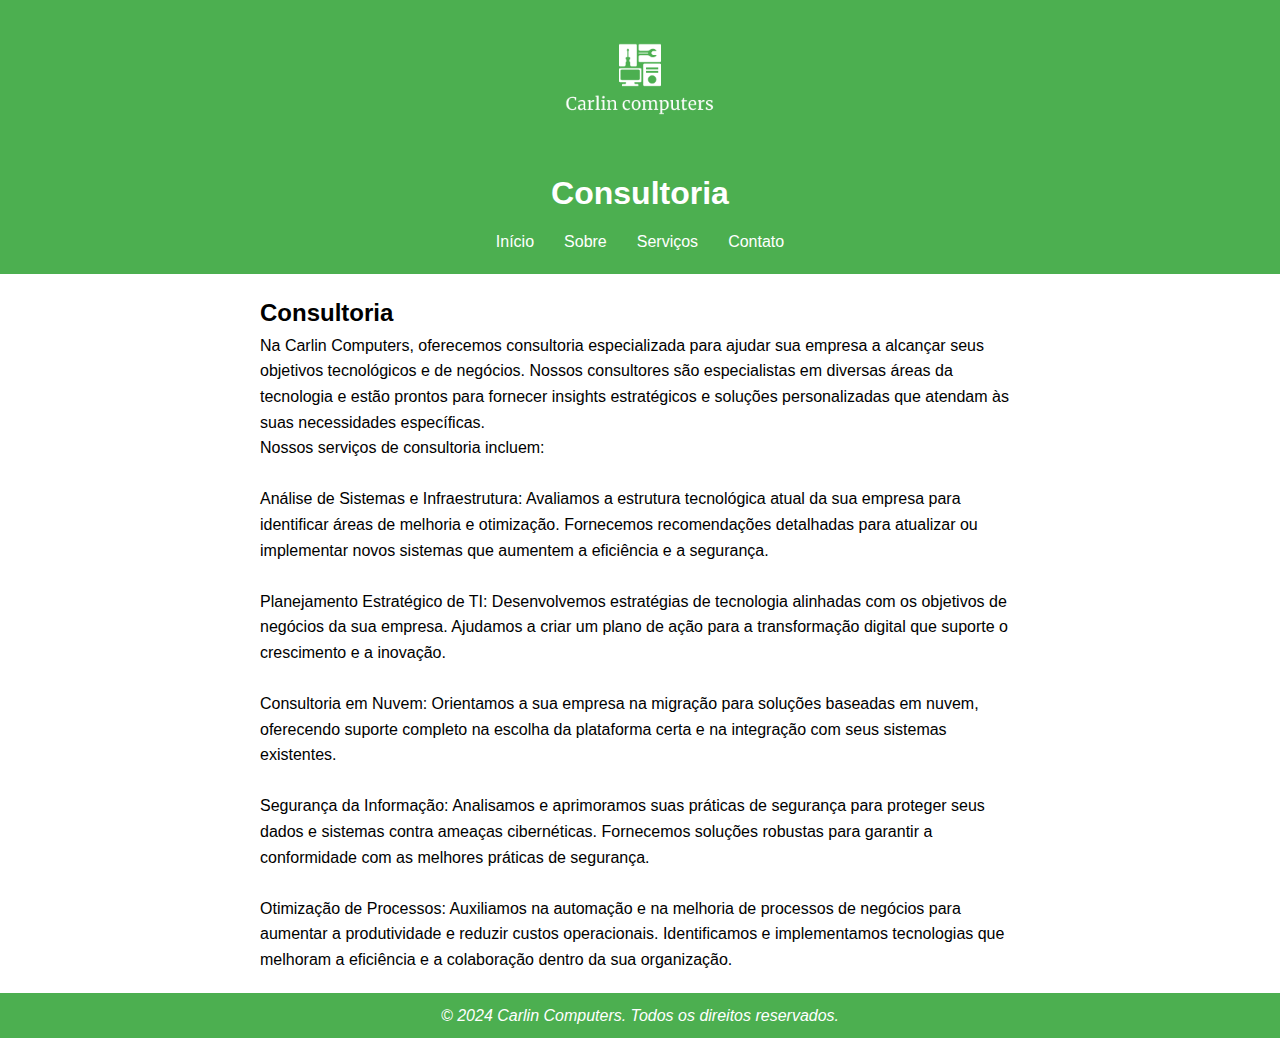
<file: paginas/consultoria.html>
<!DOCTYPE html>
<html lang="pt-BR">
<head>
  <meta charset="UTF-8">
  <meta name="viewport" content="width=device-width, initial-scale=1.0">
  <title>Consultoria </title>
  <link rel="stylesheet" href="../css/styles.css">
  <link rel="icon" href="../imagens/Logo.png">
  <script src="../javascript/script.js"></script>
</head>
<body>
  <header>
    <img src="../imagens/Logo.png" alt="Logo da Empresa" style="width: 150px; height: auto;">
    <h1>Consultoria</h1>
    <nav>
      <ul>
        <li><a href="../index.html">Início</a></li>
        <li><a href="./paginas/sobre.html">Sobre</a></li>
        <li class="dropdown">
          <a href="./paginas/servicos.html" class="dropbtn">Serviços</a>
          <ul class="dropdown-content">
            <li><a href="../paginas/consultoria.html">Consultoria</a></li>
            <li><a href="../paginas/desenvolvimento.html">Desenvolvimento Web</a></li>
            <li><a href="../paginas/suporte.html">Suporte Técnico</a></li>
          </ul>
        </li>
        <li><a href="./paginas/contato.html">Contato</a></li>
      </ul>
    </nav>
  </header>
  <main>
    <section>
      <h2>Consultoria</h2>
      <p>Na Carlin Computers, oferecemos consultoria especializada para ajudar sua empresa a alcançar seus objetivos tecnológicos e de negócios. Nossos consultores são especialistas em diversas áreas da tecnologia e estão prontos para fornecer insights estratégicos e soluções personalizadas que atendam às suas necessidades específicas.
        <br>
        <p>Nossos serviços de consultoria incluem:</p>
        <br>
        <p>Análise de Sistemas e Infraestrutura: Avaliamos a estrutura tecnológica atual da sua empresa para identificar áreas de melhoria e otimização. Fornecemos recomendações detalhadas para atualizar ou implementar novos sistemas que aumentem a eficiência e a segurança.</p>
        <br>
        <p>Planejamento Estratégico de TI: Desenvolvemos estratégias de tecnologia alinhadas com os objetivos de negócios da sua empresa. Ajudamos a criar um plano de ação para a transformação digital que suporte o crescimento e a inovação.</p>
        <br>
        <p>Consultoria em Nuvem: Orientamos a sua empresa na migração para soluções baseadas em nuvem, oferecendo suporte completo na escolha da plataforma certa e na integração com seus sistemas existentes.</p>
        <br>
        <p>Segurança da Informação: Analisamos e aprimoramos suas práticas de segurança para proteger seus dados e sistemas contra ameaças cibernéticas. Fornecemos soluções robustas para garantir a conformidade com as melhores práticas de segurança.</p>
        <br>
        <p> Otimização de Processos: Auxiliamos na automação e na melhoria de processos de negócios para aumentar a produtividade e reduzir custos operacionais. Identificamos e implementamos tecnologias que melhoram a eficiência e a colaboração dentro da sua organização.</p>
    </section>
  </main>
  <footer>
    <address>
      <p>© 2024 Carlin Computers. Todos os direitos reservados.</p>
    </address>
  </footer>
</body>
</html>
</file>
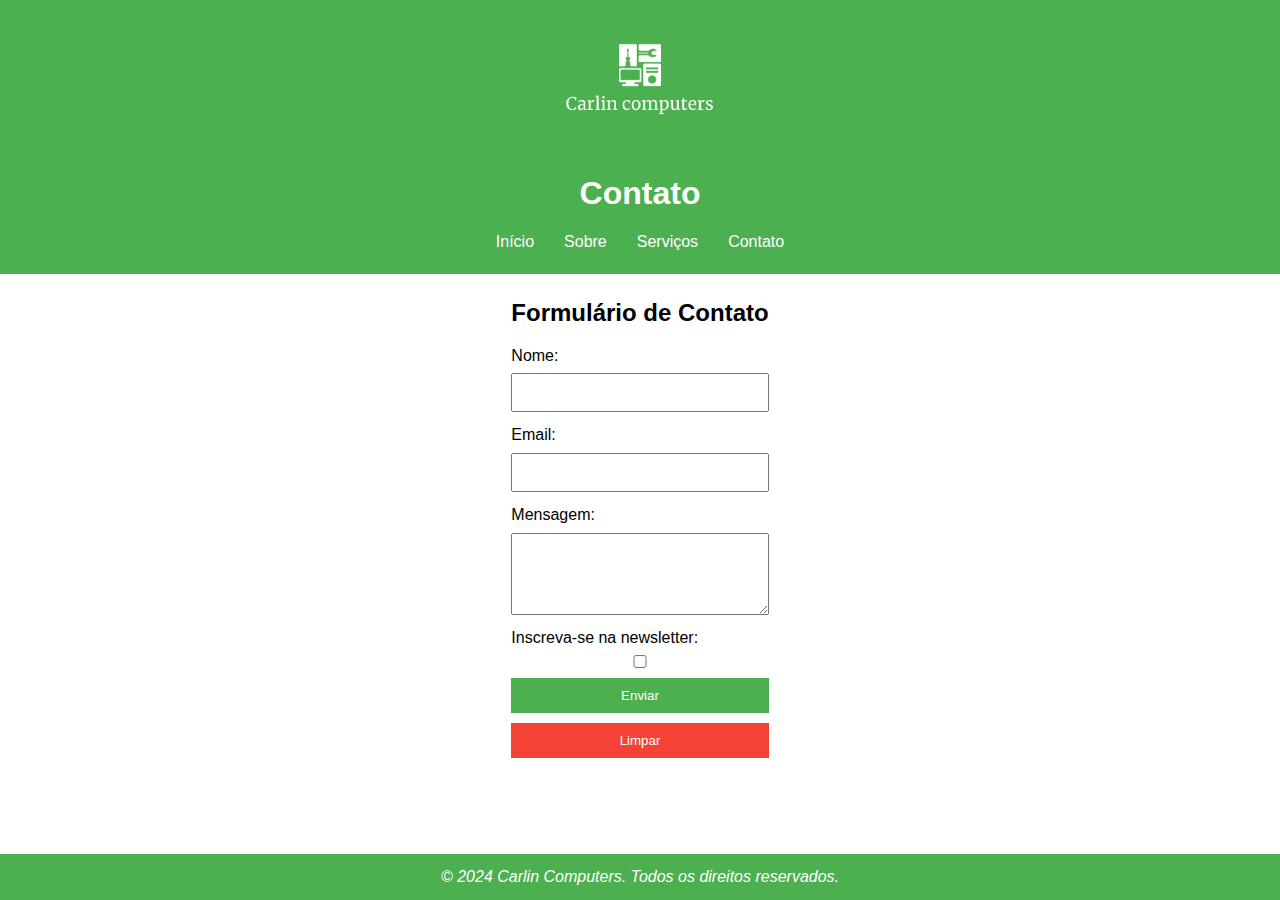
<file: paginas/contato.html>
<!DOCTYPE html>
<html lang="pt-BR">
<head>
  <meta charset="UTF-8">
  <meta name="viewport" content="width=device-width, initial-scale=1.0">
  <title>Contato</title>
  <link rel="stylesheet" href="../css/styles.css">
  <link rel="icon" href="../imagens/Logo.png">
  <script src="../javascript/script.js" defer></script>
</head>
<body>
  <header>
    <img src="../imagens/Logo.png" alt="Logo da Empresa" style="width: 150px; height: auto;">
    <h1>Contato</h1>
    <nav>
      <ul>
        <li><a href="../index.html">Início</a></li>
        <li><a href="../paginas/sobre.html">Sobre</a></li>
        <li class="dropdown">
          <a href="../paginas/servicos.html" class="dropbtn">Serviços</a>
          <ul class="dropdown-content">
            <li><a href="../paginas/consultoria.html">Consultoria</a></li>
            <li><a href="../paginas/desenvolvimento.html">Desenvolvimento Web</a></li>
            <li><a href="../paginas/suporte.html">Suporte Técnico</a></li>
          </ul>
        </li>
        <li><a href="../paginas/contato.html">Contato</a></li>
      </ul>
    </nav>
  </header>
  <main>
    <section>
      <h2>Formulário de Contato</h2>
      <form id="contactForm">
        <label for="name">Nome:</label>
        <input type="text" id="name" name="name" required autocomplete="name">

        <label for="email">Email:</label>
        <input type="email" id="email" name="email" required autocomplete="email">

        <label for="message">Mensagem:</label>
        <textarea id="message" name="message" rows="4" required></textarea>

        <label for="subscribe">Inscreva-se na newsletter:</label>
        <input type="checkbox" id="subscribe" name="subscribe">

        <button type="submit">Enviar</button>
        <button type="reset">Limpar</button>
      </form>
      
      <p id="formNotification" style="display: none; margin-top: 10px;"></p>
    </section>
  </main>
  <footer>
    <address>
      <p>© 2024 Carlin Computers. Todos os direitos reservados.</p>
    </address>
  </footer>
</body>
</html>
</file>
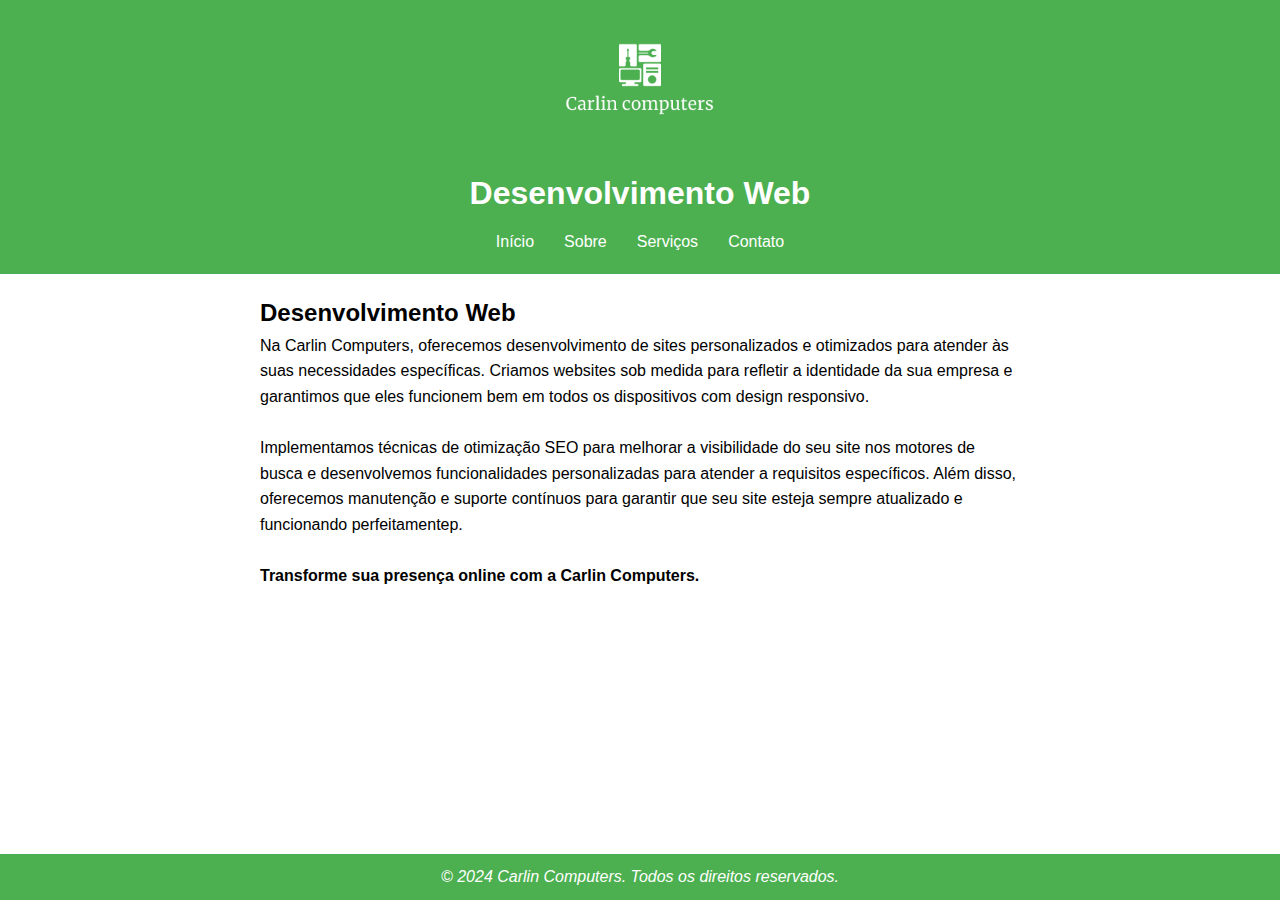
<file: paginas/desenvolvimento.html>
<!DOCTYPE html>
<html lang="pt-BR">
<head>
  <meta charset="UTF-8">
  <meta name="viewport" content="width=device-width, initial-scale=1.0">
  <title>Desenvolvimento Web </title>
  <link rel="stylesheet" href="../css/styles.css">
  <link rel="icon" href="../imagens/Logo.png">
  <script src="../javascript/script.js"></script>
</head>
<body>
  <header>
    <img src="../imagens/Logo.png" alt="Logo da Empresa" style="width: 150px; height: auto;">
    <h1>Desenvolvimento Web</h1>
    <nav>
      <ul>
        <li><a href="../index.html">Início</a></li>
        <li><a href="../paginas/sobre.html">Sobre</a></li>
        <li class="dropdown">
          <a href="../paginas/servicos.html" class="dropbtn">Serviços</a>
          <ul class="dropdown-content">
            <li><a href="../paginas/consultoria.html">Consultoria</a></li>
            <li><a href="../paginas/desenvolvimento.html">Desenvolvimento Web</a></li>
            <li><a href="../paginas/suporte.html">Suporte Técnico</a></li>
          </ul>
        </li>
        <li><a href="../paginas/contato.html">Contato</a></li>
      </ul>
    </nav>
  </header>
  <main>
    <section>
      <h2>Desenvolvimento Web</h2>
      <p>Na Carlin Computers, oferecemos desenvolvimento de sites personalizados e otimizados para atender às suas necessidades específicas. Criamos websites sob medida para refletir a identidade da sua empresa e garantimos que eles funcionem bem em todos os dispositivos com design responsivo.</p>
        <br>
       <p>Implementamos técnicas de otimização SEO para melhorar a visibilidade do seu site nos motores de busca e desenvolvemos funcionalidades personalizadas para atender a requisitos específicos. Além disso, oferecemos manutenção e suporte contínuos para garantir que seu site esteja sempre atualizado e funcionando perfeitamentep. </p>
       <br> 
      <strong><p>Transforme sua presença online com a Carlin Computers.</p></strong>
    </section>
  </main>
  <footer>
    <address>
      <p>© 2024 Carlin Computers. Todos os direitos reservados.</p>
    </address>
  </footer>
</body>
</html>
</file>
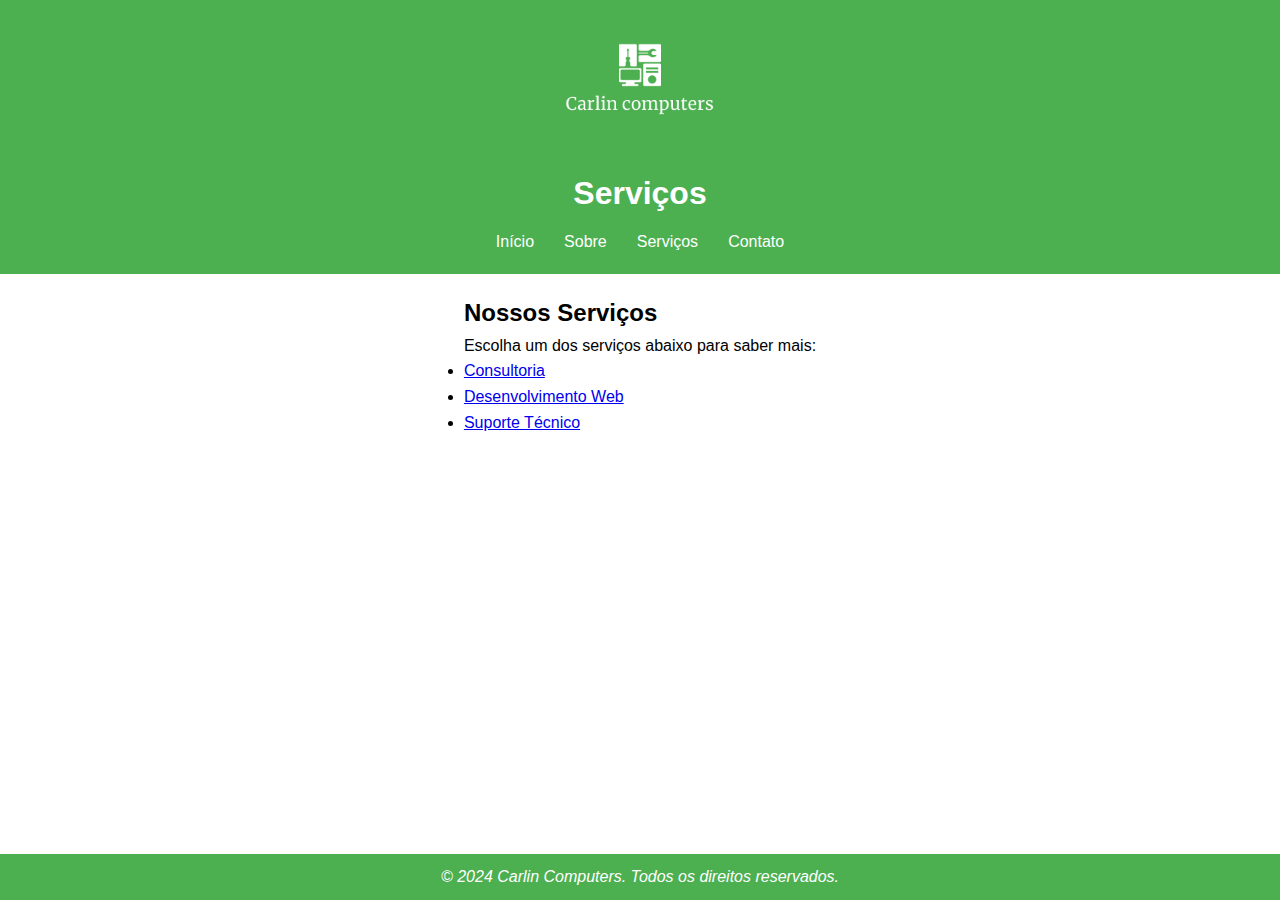
<file: paginas/servicos.html>
<!DOCTYPE html>
<html lang="pt-BR">
<head>
  <meta charset="UTF-8">
  <meta name="viewport" content="width=device-width, initial-scale=1.0">
  <title>Serviços </title>
  <link rel="stylesheet" href="../css/styles.css">
  <link rel="icon" href="../imagens/Logo.png">
  <script src="../javascript/script.js"></script>
</head>
<body>
  <header>
    <img src="../imagens/Logo.png" alt="Logo da Empresa" style="width: 150px; height: auto;">
    <h1>Serviços</h1>
      <nav>
      <ul>
        <li><a href="../index.html">Início</a></li>
        <li><a href="../paginas/sobre.html">Sobre</a></li>
        <li class="dropdown">
          <a href="../paginas/servicos.html" class="dropbtn">Serviços</a>
          <ul class="dropdown-content">
            <li><a href="../paginas/consultoria.html">Consultoria</a></li>
            <li><a href="../paginas/desenvolvimento.html">Desenvolvimento Web</a></li>
            <li><a href="../paginas/suporte.html">Suporte Técnico</a></li>
          </ul>
        </li>
        <li><a href="../paginas/contato.html">Contato</a></li>
      </ul>
    </nav>
  </header>
  <main>
    <section>
      <h2>Nossos Serviços</h2>
      <p>Escolha um dos serviços abaixo para saber mais:</p>
      <ul>
        <li><a href="consultoria.html">Consultoria</a></li>
        <li><a href="desenvolvimento.html">Desenvolvimento Web</a></li>
        <li><a href="suporte.html">Suporte Técnico</a></li>
      </ul>
    </section>
  </main>
  <footer>
    <address>
      <p>© 2024 Carlin Computers. Todos os direitos reservados.</p>
    </address>
  </footer>
</body>
</html>
</file>
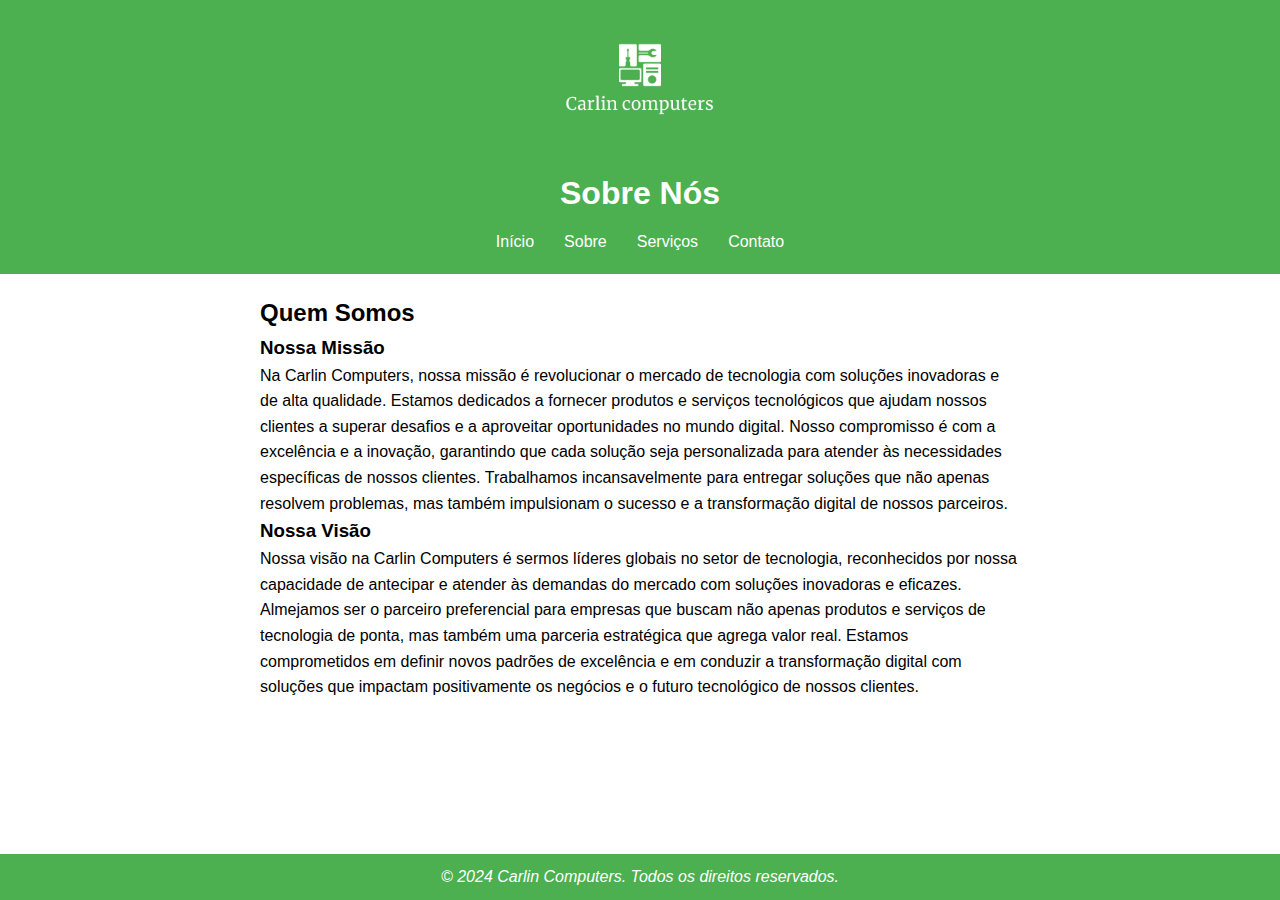
<file: paginas/sobre.html>
<!DOCTYPE html>
<html lang="pt-BR">
<head>
  <meta charset="UTF-8">
  <meta name="viewport" content="width=device-width, initial-scale=1.0">
  <title>Sobre Carlin Computers</title>
  <link rel="stylesheet" href="../css/styles.css">
  <link rel="icon" href="../imagens/Logo.png">
  <script src="../javascript/script.js"></script>
</head>
<body>
  <header>
    <img src="../imagens/Logo.png" alt="Logo da Empresa" style="width: 150px; height: auto;">
    <h1>Sobre Nós</h1>
    <nav>
      <ul>
        <li><a href="../index.html">Início</a></li>
        <li><a href="../paginas/sobre.html">Sobre</a></li>
        <li class="dropdown">
          <a href="../paginas/servicos.html" class="dropbtn">Serviços</a>
          <ul class="dropdown-content">
            <li><a href="../paginas/consultoria.html">Consultoria</a></li>
            <li><a href="../paginas/desenvolvimento.html">Desenvolvimento Web</a></li>
            <li><a href="../paginas/suporte.html">Suporte Técnico</a></li>
          </ul>
        </li>
        <li><a href="../paginas/contato.html">Contato</a></li>
      </ul>
    </nav>
  </header>
  <main>
    <section>
      <h2>Quem Somos</h2>
      <article>
        <h3>Nossa Missão</h3>
        <p>Na Carlin Computers, nossa missão é revolucionar o mercado de tecnologia com soluções inovadoras e de alta qualidade. Estamos dedicados a fornecer produtos e serviços tecnológicos que ajudam nossos clientes a superar desafios e a aproveitar oportunidades no mundo digital. Nosso compromisso é com a excelência e a inovação, garantindo que cada solução seja personalizada para atender às necessidades específicas de nossos clientes. Trabalhamos incansavelmente para entregar soluções que não apenas resolvem problemas, mas também impulsionam o sucesso e a transformação digital de nossos parceiros.</p>
      </article>
      <article>
        <h3>Nossa Visão</h3>
        <p>Nossa visão na Carlin Computers é sermos líderes globais no setor de tecnologia, reconhecidos por nossa capacidade de antecipar e atender às demandas do mercado com soluções inovadoras e eficazes. Almejamos ser o parceiro preferencial para empresas que buscam não apenas produtos e serviços de tecnologia de ponta, mas também uma parceria estratégica que agrega valor real. Estamos comprometidos em definir novos padrões de excelência e em conduzir a transformação digital com soluções que impactam positivamente os negócios e o futuro tecnológico de nossos clientes.

        </p>
      </article>
    </section>
  </main>
  <footer>
    <address>
      <p>© 2024 Carlin Computers. Todos os direitos reservados.</p>
    </address>
  </footer>
</body>
</html>
</file>
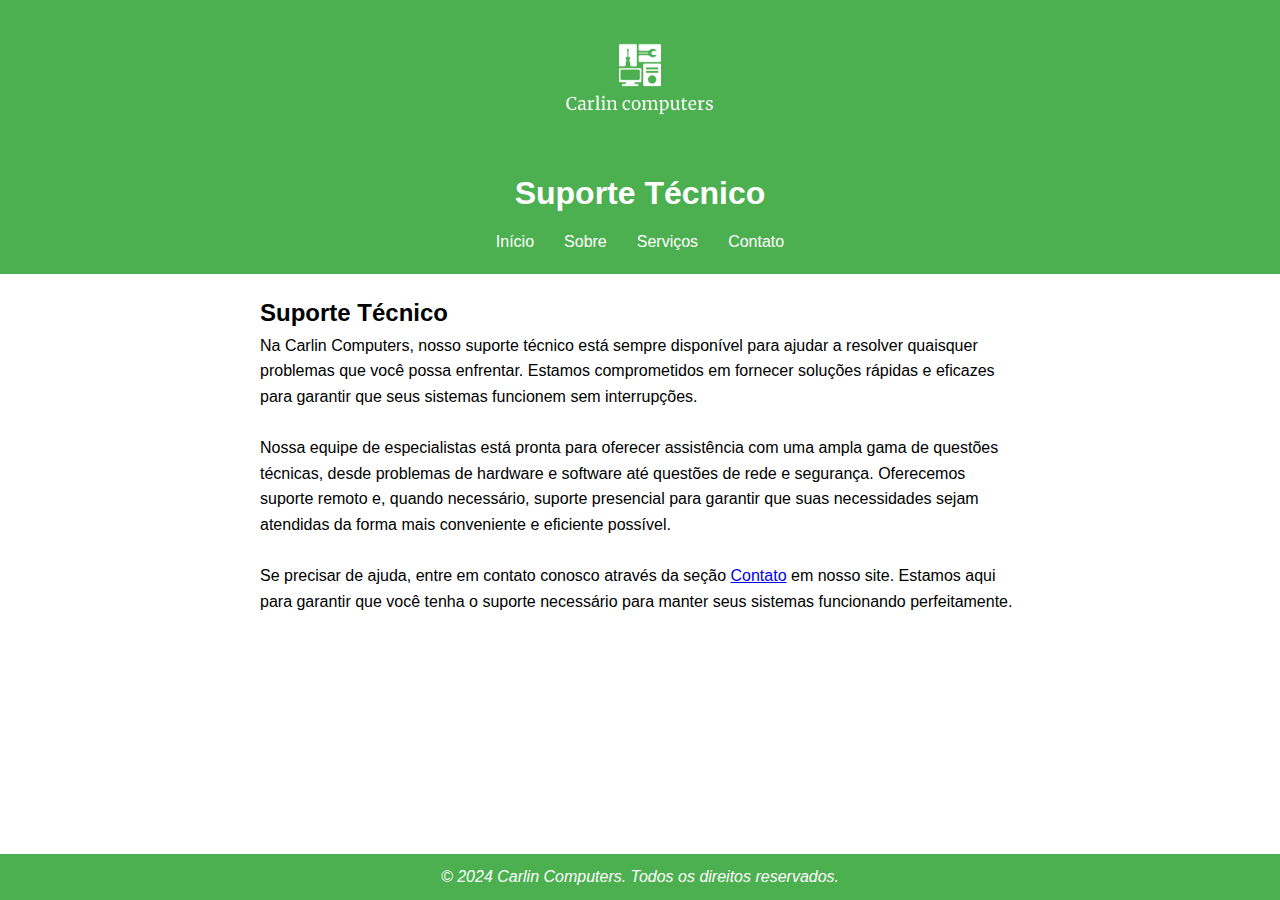
<file: paginas/suporte.html>
<!DOCTYPE html>
<html lang="pt-BR">
<head>
  <meta charset="UTF-8">
  <meta name="viewport" content="width=device-width, initial-scale=1.0">
  <title>Suporte Técnico </title>
  <link rel="stylesheet" href="../css/styles.css">
  <link rel="icon" href="../imagens/Logo.png">
  <script src="../javascript/script.js"></script>
</head>
<body>
  <header>
    <img src="../imagens/Logo.png" alt="Logo da Empresa" style="width: 150px; height: auto;">
    <h1>Suporte Técnico</h1>
    <nav>
      <ul>
        <li><a href="../index.html">Início</a></li>
        <li><a href="../trabalho/paginas/sobre.html">Sobre</a></li>
        <li class="dropdown">
          <a href="../paginas/servicos.html" class="dropbtn">Serviços</a>
          <ul class="dropdown-content">
            <li><a href="../trabalho/paginas/consultoria.html">Consultoria</a></li>
            <li><a href="../trabalho/paginas/desenvolvimento.html">Desenvolvimento Web</a></li>
            <li><a href="../paginas/suporte.html">Suporte Técnico</a></li>
          </ul>
        </li>
        <li><a href="../paginas/contato.html">Contato</a></li>
      </ul>
    </nav>
  </header>
  <main>
    <section>
      <h2>Suporte Técnico</h2>
      <p>Na Carlin Computers, nosso suporte técnico está sempre disponível para ajudar a resolver quaisquer problemas que você possa enfrentar. Estamos comprometidos em fornecer soluções rápidas e eficazes para garantir que seus sistemas funcionem sem interrupções.</p>
        <br>
      <p>Nossa equipe de especialistas está pronta para oferecer assistência com uma ampla gama de questões técnicas, desde problemas de hardware e software até questões de rede e segurança. Oferecemos suporte remoto e, quando necessário, suporte presencial para garantir que suas necessidades sejam atendidas da forma mais conveniente e eficiente possível.</p>
        <br>
      <p>Se precisar de ajuda, entre em contato conosco através da seção <a href="contato.html">Contato</a> em nosso site. Estamos aqui para garantir que você tenha o suporte necessário para manter seus sistemas funcionando perfeitamente.</p>
    </section>
  </main>
  <footer>
    <address>
      <p>© 2024 Carlin Computers. Todos os direitos reservados.</p>
    </address>
  </footer>
</body>
</html>
</file>
<file: css/styles.css>
* {
  margin: 0;
  padding: 0;
  box-sizing: border-box;
}

body {
  font-family: Arial, sans-serif;
  margin: 0;
  padding: 0;
  line-height: 1.6;
  display: flex;
  flex-direction: column;
  min-height: 100vh; 
  background-color: #ffffff; 
}

header {
  background-color: #4CAF50; 
  color: white;
  padding: 10px 20px;
  text-align: center;
}

nav ul {
  list-style: none;
  padding: 0;
  margin: 0;
  display: flex;
  justify-content: center;
}

nav ul li {
  position: relative;
}

nav a {
  color: white;
  text-decoration: none;
  padding: 10px 15px;
  display: block;
}

nav a:hover, .dropdown:hover > a {
  background-color: #3e8e41;
}

.dropdown-content {
  display: none;
  position: absolute;
  background-color: #4CAF50;
  min-width: 160px;
  z-index: 1;
  list-style: none;
  padding: 0;
  margin: 0;
}

.dropdown-content li {
  padding: 0;
}

.dropdown-content a {
  color: white;
  padding: 12px 16px;
  text-decoration: none;
  display: block;
}

.dropdown-content a:hover {
  background-color: #3e8e41;
}

.dropdown:hover .dropdown-content {
  display: block;
}

main {
  padding: 20px;
  max-width: 800px;
  margin: 0 auto;
  flex: 1; 
}

form {
  display: flex;
  flex-direction: column;
}

form label {
  margin-top: 10px;
}

form input, form select, form textarea {
  padding: 10px;
  margin-top: 5px;
  width: 100%; 
  max-width: 100%; 
  box-sizing: border-box; 
}

form textarea {
  resize: vertical; 
}

form button {
  margin-top: 10px;
  padding: 10px 20px;
  border: none;
  background-color: #4CAF50;
  color: white;
  cursor: pointer;
}

form button[type="reset"] {
  background-color: #f44336;
}

form button:hover {
  opacity: 0.9;
}

footer {
  background-color: #4CAF50; 
  color: white;
  padding: 10px;
  text-align: center;
  position: relative;
  bottom: 0;
  width: 100%;
}


#formNotification {
  margin-top: 20px;
  padding: 10px;
  background-color: #f4f4f4; 
  border: 1px solid #ccc;
  border-radius: 5px;
  display: none; 
}

#formNotification.success {
  color: green;
}

#formNotification.error {
  color: red;
}

#formNotification.warning {
  color: orange;
}

@media (min-width: 992px) {
  nav ul {
      display: flex;
  }
}

@media (max-width: 767px) {
  nav ul {
      flex-direction: column;
  }

  .dropdown-content {
      position: static;
      display: block;
  }
}
</file>
